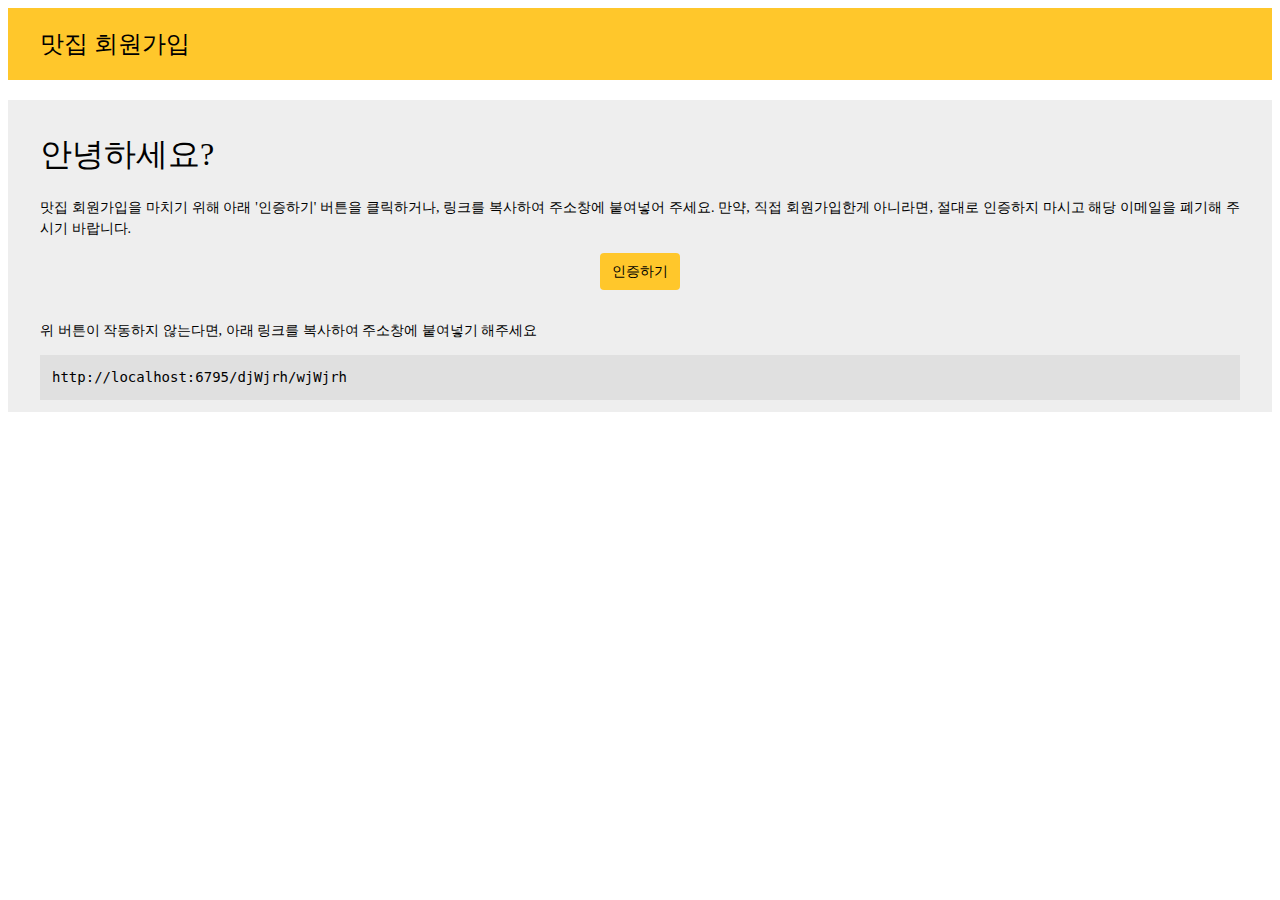
<file: src/main/resources/templates/_recoverEmail.html>
<!doctype html>
<html lang="ko" xmlns:th="http://www.thymeleaf.org">
<head>
    <meta charset="UTF-8">
    <meta name="viewport"
          content="width=device-width, user-scalable=no, initial-scale=1.0, maximum-scale=1.0, minimum-scale=1.0">
    <meta http-equiv="X-UA-Compatible" content="ie=edge">
    <title>[맛집 회원가입] 이메일 인증</title>
</head>
<body>
<div style="background-color: #ffc72b; font-size: 24px; margin-bottom: 20px; padding: 20px 32px;">맛집 회원가입</div>
<div style="background-color: #eeeeee; font-size: 14px; line-height: 150%; padding: 12px 32px; text-align: center">
    <p style="font-size: 32px; font-weight: lighter; text-align: justify">안녕하세요?</p>
    <p style="text-align:justify">맛집 회원가입을 마치기 위해 아래 '인증하기' 버튼을 클릭하거나, 링크를 복사하여 주소창에 붙여넣어 주세요. 만약, 직접 회원가입한게 아니라면, 절대로 인증하지 마시고 해당 이메일을 폐기해 주시기 바랍니다.</p>
    <a th:href="${url}" style="background-color: #ffc72b; border-radius: 4px; color: #000000; display: inline-block; margin-bottom: 16px; padding: 8px 12px; text-decoration: none;">인증하기</a>
    <p style="text-align: justify">위 버튼이 작동하지 않는다면, 아래 링크를 복사하여 주소창에 붙여넣기 해주세요</p>
    <code style="background-color: #e0e0e0; display: block; padding: 12px; text-align: left" th:text="${url}">http://localhost:6795/djWjrh/wjWjrh</code>
</div>
</body>
</html>
</file>
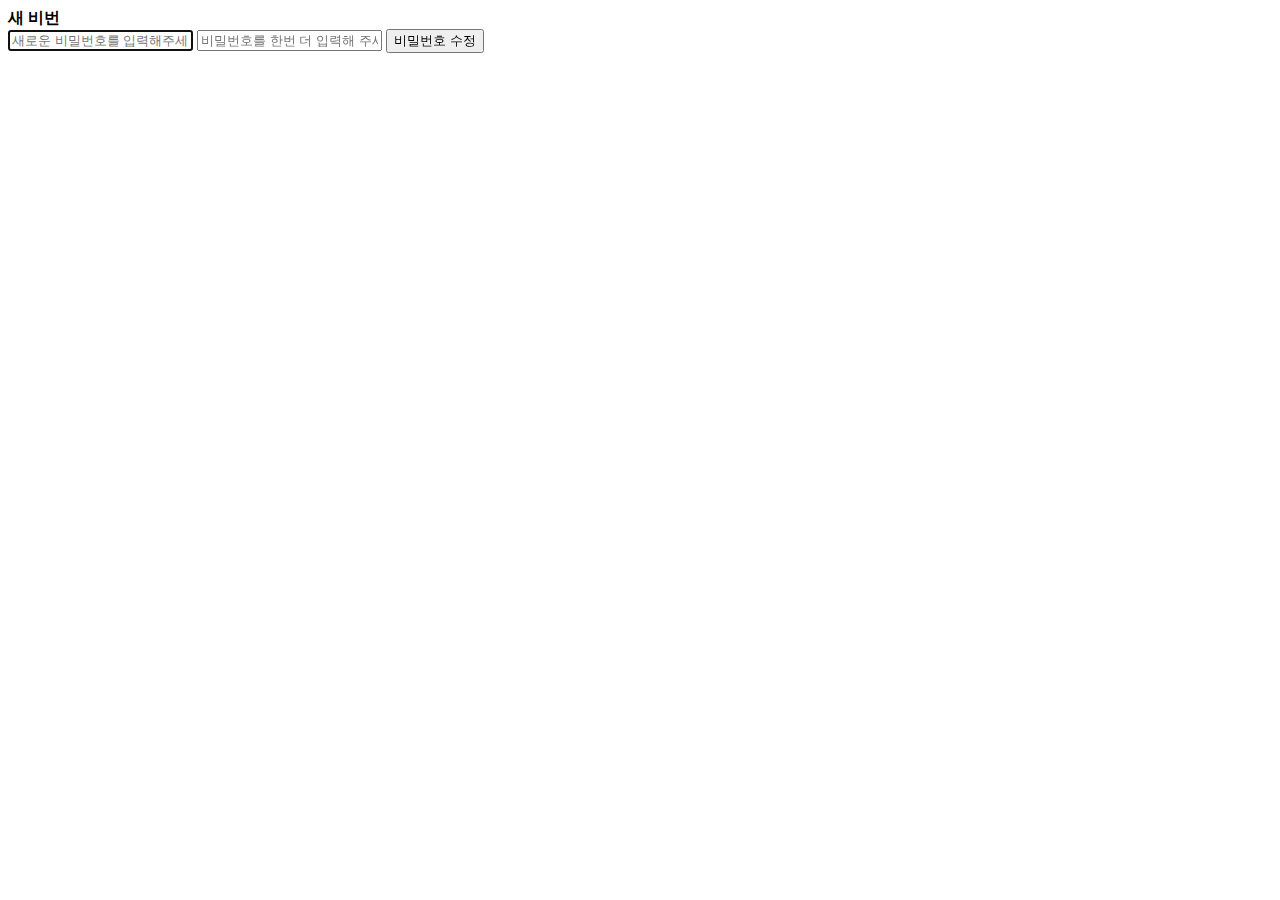
<file: src/main/resources/templates/user/recoverPassword.html>
<!doctype html>
<html lang="ko" xmlns:th="http://www.thymeleaf.org">
<head>
    <meta charset="UTF-8">
    <meta name="viewport" content="width=device-width, user-scalable=no, initial-scale=1.0, maximum-scale=1.0, minimum-scale=1.0">
    <meta http-equiv="X-UA-Compatible" content="ie=edge">
    <title>맛집 - 비밀번호 재설정</title>
    <script th:if="${result == null}">
        alert('올바르지 않은 접근입니다.');
        window.close();
    </script>
    <script th:if="${result != null && result.equals('failure')}">
        alert('올바르지 않은 접근입니다.');
        window.close();
    </script>
    <script th:if="${result != null && result.equals('failure_expired')}">
        alert('해당 인증 링크는 더 이상 유효하지 않습니다.');
        window.close();
    </script>
    <script defet th:src="@{/user/resources/scripts/recoverPassword.js}"></script>
</head>
<body th:if="${result != null}">
<b>새 비번</b>
<form id="recoverForm">
    <input hidden name="email" type="hidden" th:value="${recoverEmailCode.getEmail()}">
    <input hidden name="code" type="hidden" th:value="${recoverEmailCode.getCode()}">
    <input hidden name="salt" type="hidden" th:value="${recoverEmailCode.getSalt()}">
    <label class="label">
        <input autofocus type="password" class="_object-input" name="password" maxlength="100" placeholder="새로운 비밀번호를 입력해주세요">
    </label>
    <label class="label">
        <input autofocus type="password" class="_object-input" name="passwordCheck" maxlength="100" placeholder="비밀번호를 한번 더 입력해 주세요">
    </label>
    <input type="submit" class="_object-button" value="비밀번호 수정">
</form>

</body>
</html>
</file>
